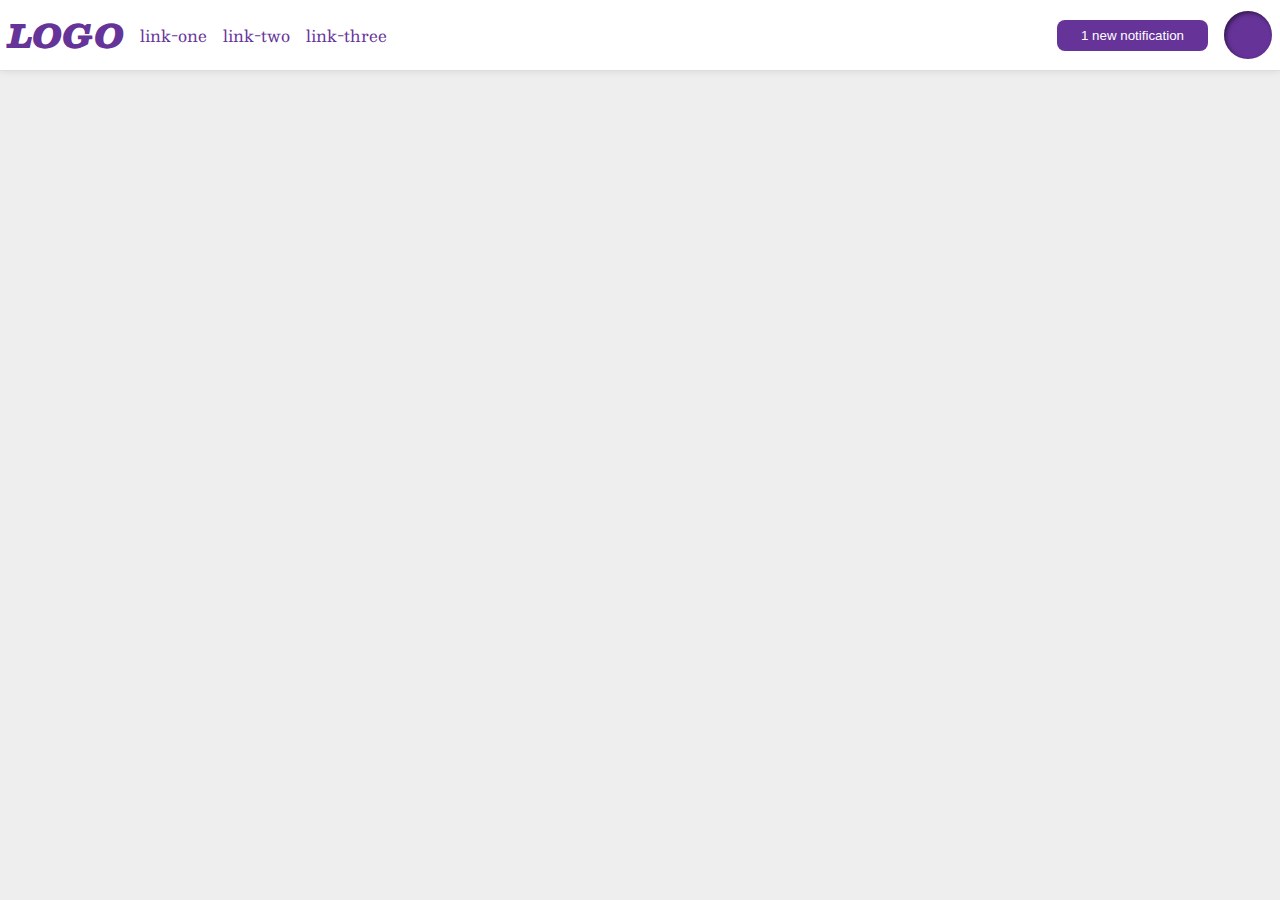
<file: flex/03-flex-header-2/index.html>
<!DOCTYPE html>
<html lang="en">
  <head>
    <meta charset="UTF-8">
    <meta http-equiv="X-UA-Compatible" content="IE=edge">
    <meta name="viewport" content="width=device-width, initial-scale=1.0">
    <title>Flex Header 2</title>
    <link rel="stylesheet" href="style.css">
  </head>
  <body>
    <div class="header">
      <div class="left">
        <div class="logo">
          LOGO
        </div>
        <ul class="links">
          <li><a href="google.com">link-one</a></li>
          <li><a href="google.com">link-two</a></li>
          <li><a href="google.com">link-three</a></li>
        </ul>
      </div>
      <div class="right">
        <button class="notifications">
          1 new notification
        </button>
        <div class="profile-image"></div>
      </div>
    </div>
  </body>
</html>
</file>
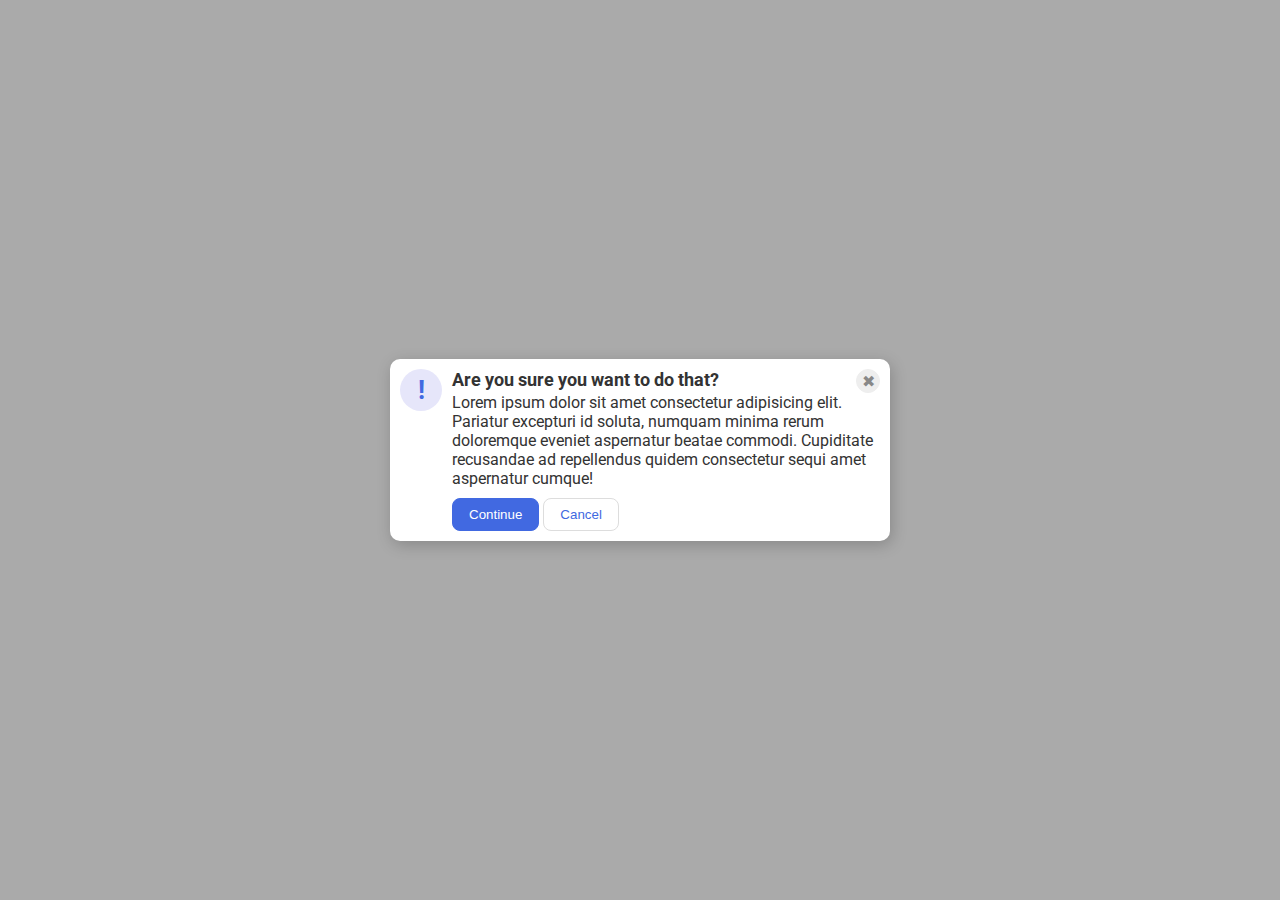
<file: flex/05-flex-modal/index.html>
<!DOCTYPE html>
<html lang="en">
  <head>
    <meta charset="UTF-8">
    <meta http-equiv="X-UA-Compatible" content="IE=edge">
    <meta name="viewport" content="width=device-width, initial-scale=1.0">
    <link rel="stylesheet" href="style.css">
    <title>Modal</title>
  </head>
  <body>
    <div class="modal">
      <div class="icon">!</div>
      <div class="container">
        <div class="top">
          <div class="header">Are you sure you want to do that?</div>
          <button class="close-button">✖</button>
        </div>
        <div class="content">
          <div class="text">Lorem ipsum dolor sit amet consectetur adipisicing elit. Pariatur excepturi id soluta, numquam minima rerum doloremque eveniet aspernatur beatae commodi. Cupiditate recusandae ad repellendus quidem consectetur sequi amet aspernatur cumque!</div>
          <div class="buttons">
            <button class="continue">Continue</button>
            <button class="cancel">Cancel</button>
          </div>
        </div>
        
      </div>
    </div>
  </body>
</html>
</file>
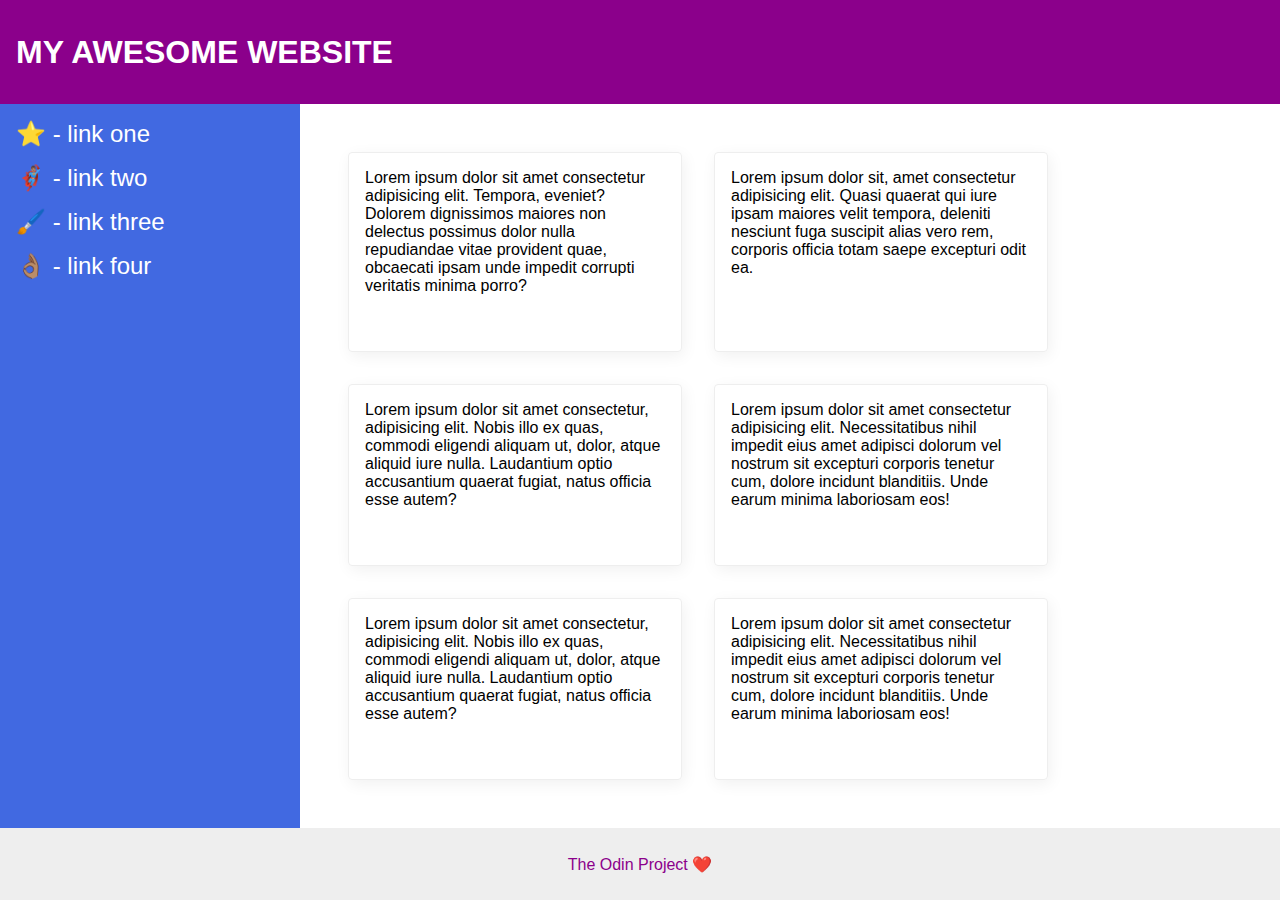
<file: flex/07-flex-layout-2/index.html>
<!DOCTYPE html>
<html lang="en">
  <head>
    <meta charset="UTF-8">
    <meta http-equiv="X-UA-Compatible" content="IE=edge">
    <meta name="viewport" content="width=device-width, initial-scale=1.0">
    <title>The Holy Grail</title>
    <link rel="stylesheet" href="style.css">
  </head>
  <body>
    <div class="header">
      MY AWESOME WEBSITE
    </div>
    <div class="container">
      <div class="sidebar">
        <ul>
          <li><a href="#">⭐ - link one</a></li>
          <li><a href="#">🦸🏽‍♂️ - link two</a></li>
          <li><a href="#">🖌️ - link three</a></li>
          <li><a href="#">👌🏽 - link four</a></li>
        </ul>
      </div>
      <div class="content">
        <div class="card">Lorem ipsum dolor sit amet consectetur adipisicing elit. Tempora, eveniet? Dolorem dignissimos maiores non delectus possimus dolor nulla repudiandae vitae provident quae, obcaecati ipsam unde impedit corrupti veritatis minima porro?</div>
        <div class="card">Lorem ipsum dolor sit, amet consectetur adipisicing elit. Quasi quaerat qui iure ipsam maiores velit tempora, deleniti nesciunt fuga suscipit alias vero rem, corporis officia totam saepe excepturi odit ea.</div>
        <div class="card">Lorem ipsum dolor sit amet consectetur, adipisicing elit. Nobis illo ex quas, commodi eligendi aliquam ut, dolor, atque aliquid iure nulla. Laudantium optio accusantium quaerat fugiat, natus officia esse autem?</div>
        <div class="card">Lorem ipsum dolor sit amet consectetur adipisicing elit. Necessitatibus nihil impedit eius amet adipisci dolorum vel nostrum sit excepturi corporis tenetur cum, dolore incidunt blanditiis. Unde earum minima laboriosam eos!</div>
        <div class="card">Lorem ipsum dolor sit amet consectetur, adipisicing elit. Nobis illo ex quas, commodi eligendi aliquam ut, dolor, atque aliquid iure nulla. Laudantium optio accusantium quaerat fugiat, natus officia esse autem?</div>
        <div class="card">Lorem ipsum dolor sit amet consectetur adipisicing elit. Necessitatibus nihil impedit eius amet adipisci dolorum vel nostrum sit excepturi corporis tenetur cum, dolore incidunt blanditiis. Unde earum minima laboriosam eos!</div>  
      </div>

    </div>

    <div class="footer">
      The Odin Project ❤️
    </div>
  </body>
</html>
</file>
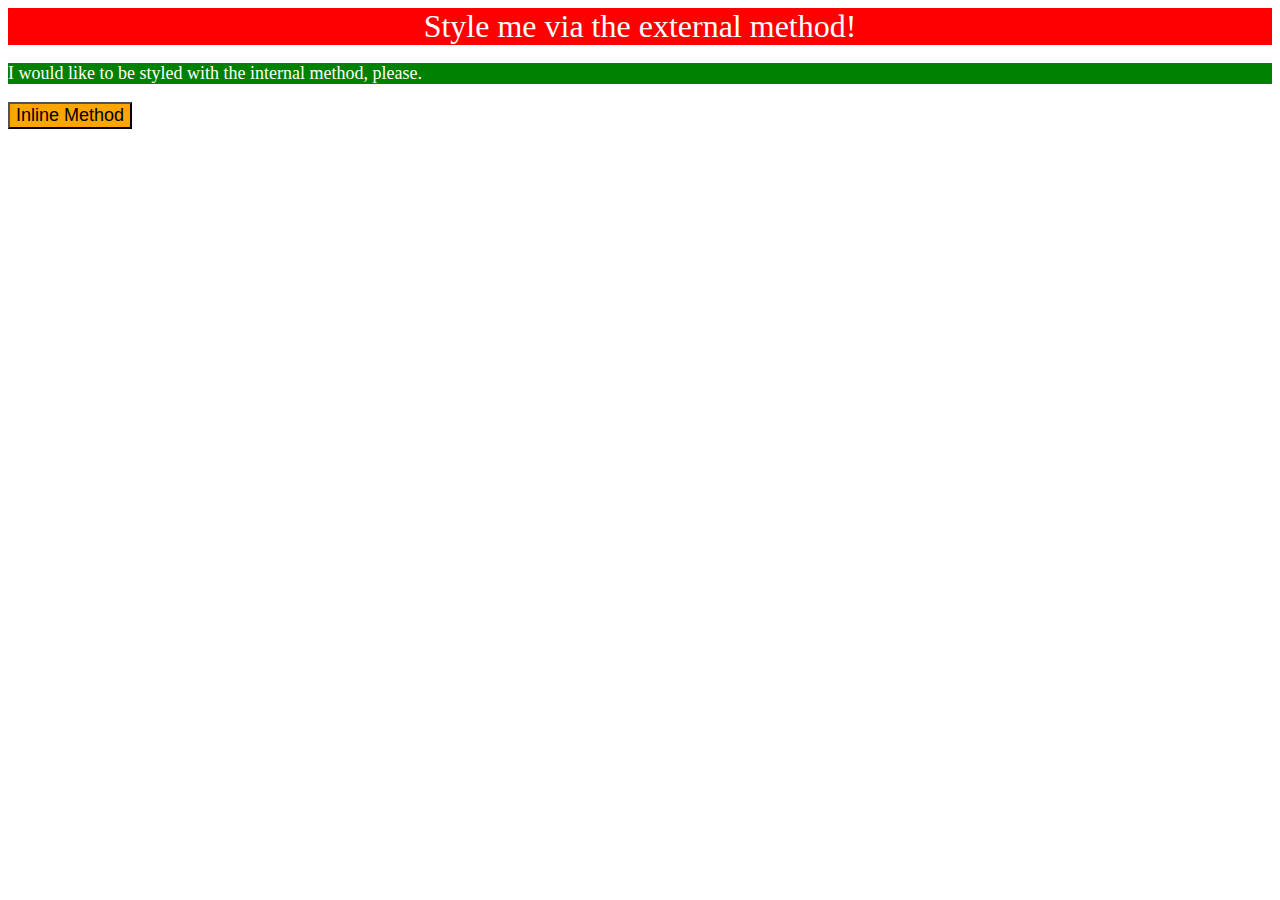
<file: foundations/01-css-methods/index.html>
<!DOCTYPE html>
<html lang="en">
  <head>
    <meta charset="UTF-8">
    <meta http-equiv="X-UA-Compatible" content="IE=edge">
    <meta name="viewport" content="width=device-width, initial-scale=1.0">
    <link rel="stylesheet" href="styles.css"/>
    <style>
       p {
          background-color: green;
          color: white;
          font-size: 18px;
       }
    </style>
    <title>Methods for Adding CSS</title>
  </head>
  <body>
    <div>Style me via the external method!</div>
    <p>I would like to be styled with the internal method, please.</p>
    <button style="background-color: orange; font-size: 18px;">Inline Method</button>
  </body>
</html>
</file>
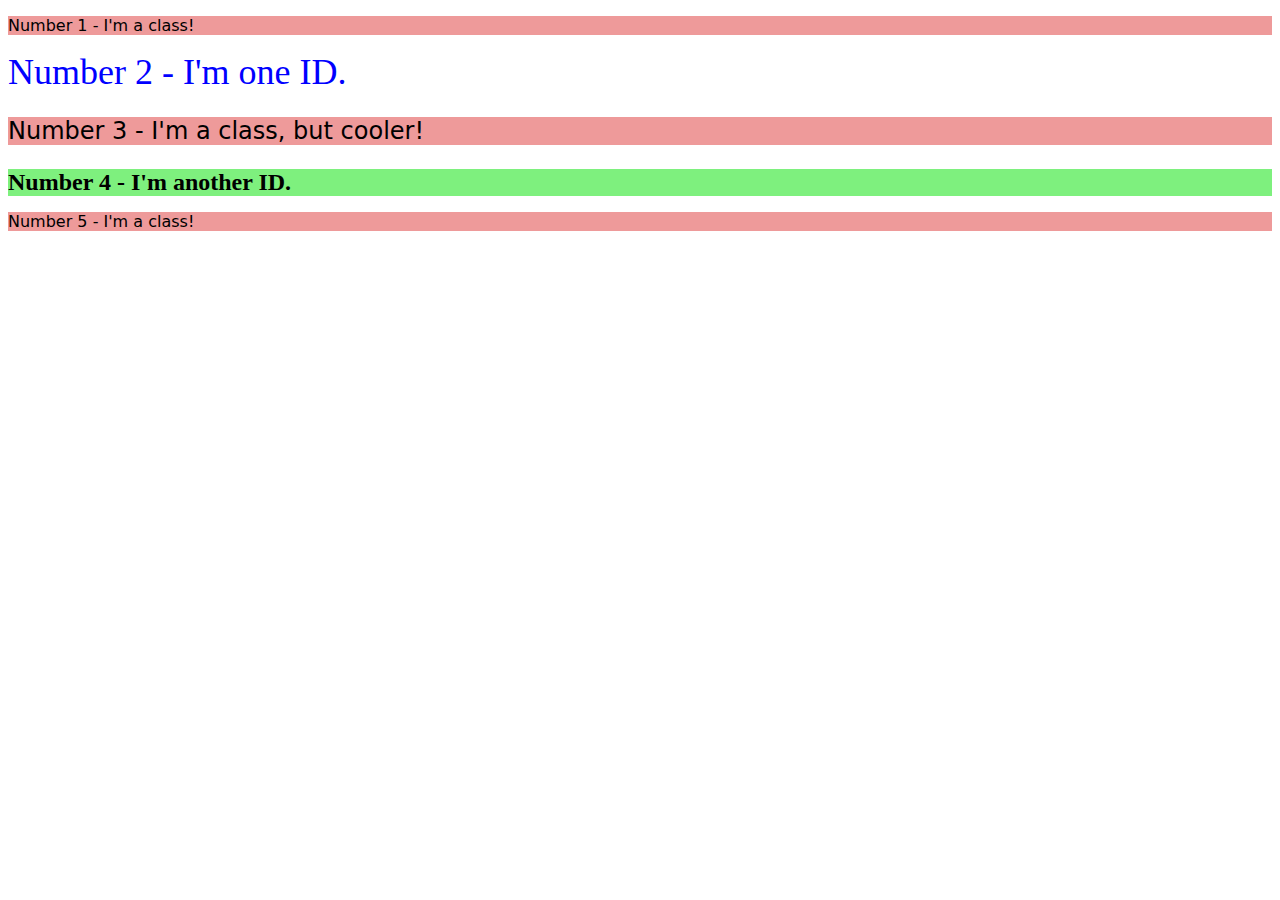
<file: foundations/02-class-id-selectors/index.html>
<!DOCTYPE html>
<html lang="en">
  <head>
    <meta charset="UTF-8">
    <meta http-equiv="X-UA-Compatible" content="IE=edge">
    <meta name="viewport" content="width=device-width, initial-scale=1.0">
    <title>Class and ID Selectors</title>
    <link rel="stylesheet" href="./style.css">
  </head>
  <body>
    <p class="first odd">Number 1 - I'm a class!</p>
    <div id="second">Number 2 - I'm one ID.</div>
    <p class="third odd">Number 3 - I'm a class, but cooler!</p>
    <div id="fourth">Number 4 - I'm another ID.</div>
    <p class="fifth odd">Number 5 - I'm a class!</p>
  </body>
</html>
</file>
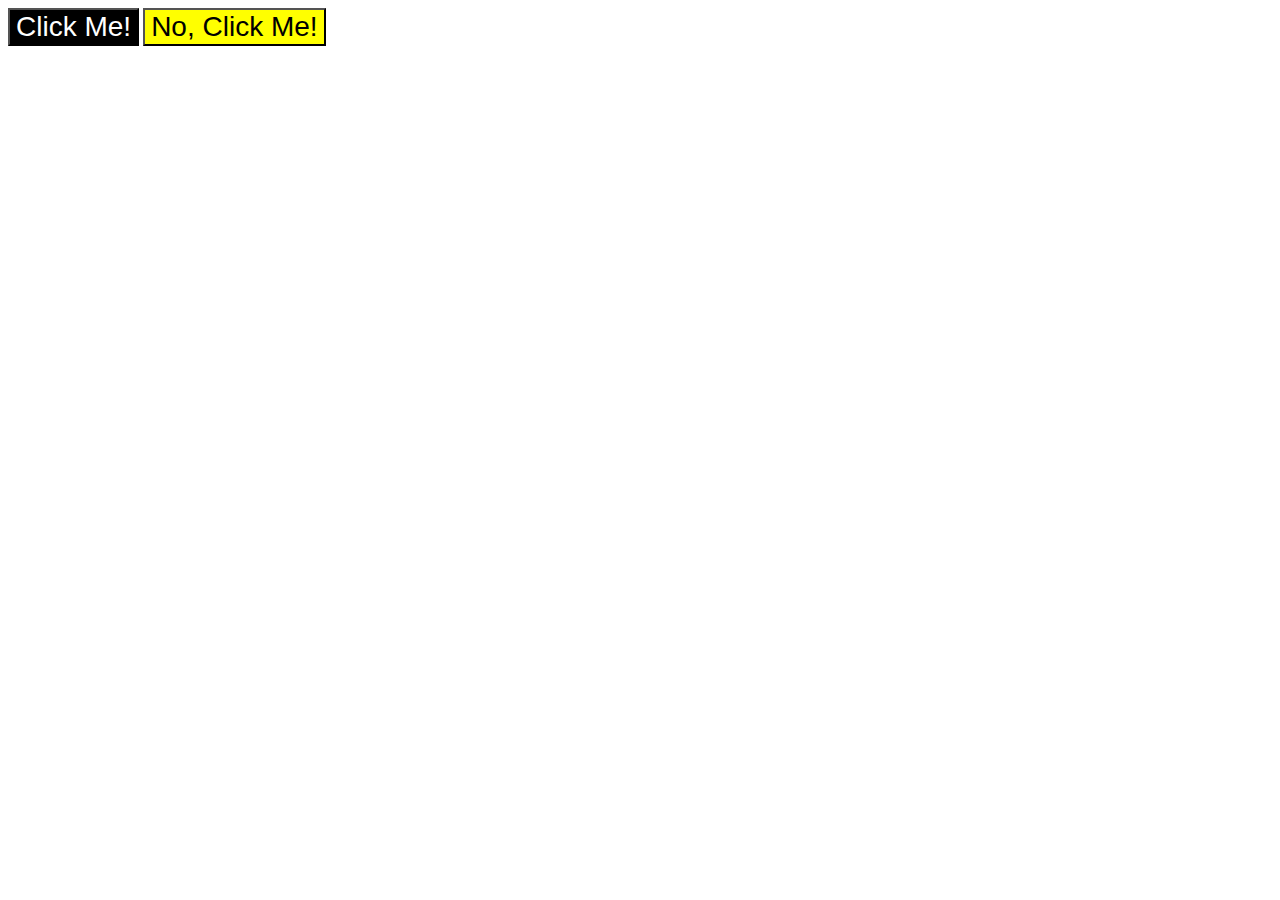
<file: foundations/03-grouping-selectors/index.html>
<!DOCTYPE html>
<html lang="en">
  <head>
    <meta charset="UTF-8">
    <meta http-equiv="X-UA-Compatible" content="IE=edge">
    <meta name="viewport" content="width=device-width, initial-scale=1.0">
    <title>Grouping Selectors</title>
    <link rel="stylesheet" href="style.css">
  </head>
  <body>
    <button class="black">Click Me!</button>
    <button class="yellow">No, Click Me!</button>
  </body>
</html>
</file>
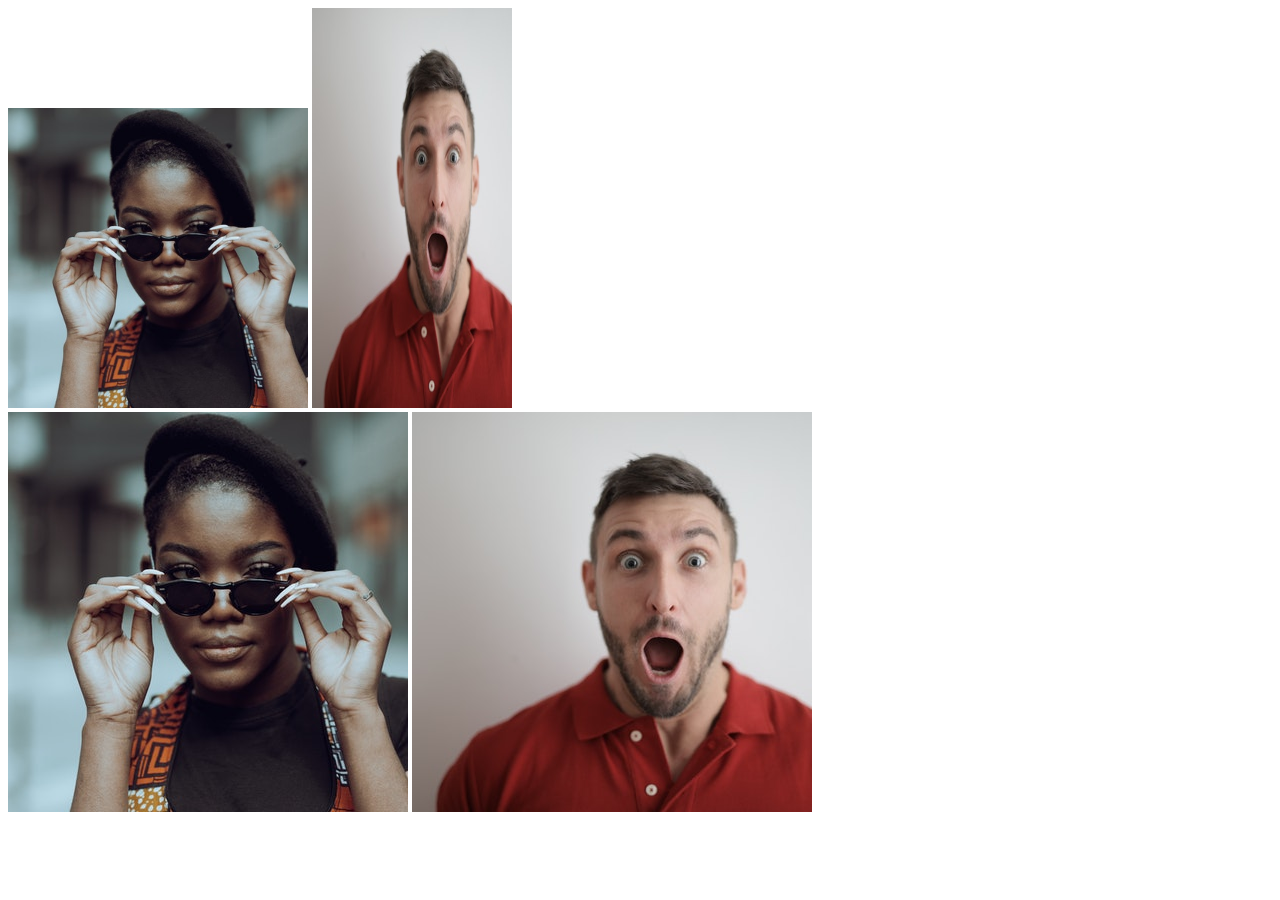
<file: foundations/04-chaining-selectors/index.html>
<!DOCTYPE html>
<html lang="en">
  <head>
    <meta charset="UTF-8">
    <meta http-equiv="X-UA-Compatible" content="IE=edge">
    <meta name="viewport" content="width=device-width, initial-scale=1.0">
    <title>Chaining Selectors</title>
    <link rel="stylesheet" href="style.css">
  </head>
  <body>
    <!-- Check image source path. Review Foundations lesson - Links and Images -->
    <!-- Use the classes BELOW this line -->
    <div>
      <img class="avatar proportioned" src="./images/pexels-katho-mutodo-8434791.jpg" alt="Woman with glasses">
      <img class="avatar distorted" src="./images/pexels-andrea-piacquadio-3777931.jpg" alt="Man with surprised expression">
    </div>
    <!-- Use the classes ABOVE this line -->
    <div>
      <img class="original proportioned" src="./images/pexels-katho-mutodo-8434791.jpg" alt="Woman with glasses">
      <img class="original distorted" src="./images/pexels-andrea-piacquadio-3777931.jpg" alt="Man with surprised expression">
    </div>
  </body>
</html>
</file>
<file: flex/03-flex-header-2/style.css>
/* this is some magical font-importing.  
you'll learn about it later. */
@import url('https://fonts.googleapis.com/css2?family=Besley:ital,wght@0,400;1,900&display=swap');

body {
  margin: 0;
  background: #eee;
  font-family: Besley, serif;
}

.header {
  background: white;
  border-bottom: 1px solid #ddd;
  box-shadow: 0 0 8px rgba(0,0,0,.1);
  padding: 8px;
  display: flex;
  justify-content: space-between;
}

.profile-image {
  background: rebeccapurple;
  box-shadow: inset 2px 2px 4px rgba(0,0,0,.5);
  border-radius: 50%;
  width: 48px;
  height: 48px;
}

.logo {
  color: rebeccapurple;
  font-size: 32px;
  font-weight: 900;
  font-style: italic;
}

button {
  border: none;
  border-radius: 8px;
  background: rebeccapurple;
  color: white;
  padding: 8px 24px;
}

a {
  /* this removes the line under our links */
  text-decoration: none;
  color: rebeccapurple;
}

ul {
  list-style-type: none;
  display: flex;
  gap: 16px;
  margin: 0;
  padding: 0;
}
.left,
.right{
  display: flex;
  gap: 16px;
  justify-content: space-between;
  align-items: center;
}
</file>
<file: flex/05-flex-modal/style.css>
@import url('https://fonts.googleapis.com/css2?family=Roboto:wght@400;700&display=swap');

html, body {
  height: 100%;
}

body {
  font-family: Roboto, sans-serif;
  margin: 0;
  background: #aaa;
  color: #333;
  /* I'll give you this one for free lol */
  display: flex;
  align-items: center;
  justify-content: center;
}

.modal {
  background: white;
  width: 480px;
  border-radius: 10px;
  box-shadow: 2px 4px 16px rgba(0,0,0,.2);
}

.icon {
  color: royalblue;
  font-size: 26px;
  font-weight: 700;
  background: lavender;
  width: 42px;
  height: 42px;
  border-radius: 50%;
  display: flex;
  align-items: center;
  justify-content: center;
}

.close-button {
  background: #eee;
  border-radius: 50%;
  color: #888;
  font-weight: 400;
  font-size: 16px;
  height: 24px;
  width: 24px;
  display: flex;
  align-items: center;
  justify-content: center;
  border: 1px solid #eee;
  padding: 0;
}

button {
  cursor: pointer;
  padding: 8px 16px;
  border-radius: 8px;
}

button.continue {
  background: royalblue;
  border: 1px solid royalblue;
  color: white;
}

button.cancel {
  background: white;
  border: 1px solid #ddd;
  color: royalblue;
}
.modal{
  display: flex;
  padding: 10px;
  gap: 10px;
}
.icon{
  flex-shrink: 0;
}
.top{
  display: flex;
  flex-direction: row;
  justify-content: space-between;
}
.container{
  display: flex;
  flex-direction: column;
}
.header{
  font-weight: bold;
  font-size: large;
}
.top{
  display: flex;
  justify-content: space-between;
}
.content{
  display: flex;
  flex-direction: column;
  justify-content: space-around;
  gap: 10px;
}
</file>
<file: flex/07-flex-layout-2/style.css>
body {
  font-family: -apple-system, BlinkMacSystemFont, 'Segoe UI', Roboto, Oxygen, Ubuntu, Cantarell, 'Open Sans', 'Helvetica Neue', sans-serif;
  margin: 0;
  min-height: 100vh;
  display: flex;
  flex-direction: column;
}

.header {
  height: 72px;
  padding: 16px;
  font-size: 32px;
  font-weight: 900;
  display: flex;
  justify-content: flex-start;
  align-items: center;
  background: darkmagenta;
  color: white;
}

.footer {
  height: 72px;
  background: #eee;
  color: darkmagenta;
  display: flex;
  justify-content: center;
  align-items: center;
}

.sidebar {
  width: 300px;
  background: royalblue;
  box-sizing: border-box;
  flex-shrink: 0;
  padding: 16px;
}

.card {
  border: 1px solid #eee;
  box-shadow: 2px 4px 16px rgba(0,0,0,.06);
  border-radius: 4px;
  padding: 16px;
  margin: 16px;
  width: 300px;
}
.container{
  flex: 1;
  display: flex;
  flex-direction: row;
}

.content{
  padding: 32px;
  display: flex;
  flex-direction: row;
  flex-wrap: wrap;
}
.sidebar ul{
  display: flex;
  flex-direction: column;
  justify-content: flex-start;
  gap: 16px;
  list-style: none;
  margin: 0;
  padding: 0;
  
  
}
.sidebar ul a{
  color: white;
  text-decoration: none;
  font-size: 24px;
}
</file>
<file: foundations/01-css-methods/styles.css>
div {
    background-color: red;
    color: white;
    font-size: 32px;
    text-align: center;
    text-emphasis: bold;
}
</file>
<file: foundations/02-class-id-selectors/style.css>
.odd {
    background-color: rgb(238, 154, 154);
    font-family: Verdana, "DejaVu Sans", sans-serif;
}

#second {
    color: rgb(0, 0, 255);
    font-size: 36px;
}

.third {
    font-size: 24px;
}

#fourth {
    background-color: rgb(126, 240, 126);
    font-size: 24px;
    font-weight: bold;
}
</file>
<file: foundations/03-grouping-selectors/style.css>
.yellow,
.black {
    font-size: 28px;
    font-family: Helvetica, "Times New Roman", sans-serif;
}
.yellow{
    background-color: yellow;
}
.black{
    background-color: black;
    color: white;
}
</file>
<file: foundations/04-chaining-selectors/style.css>
/* Add CSS Styling */
.avatar.proportioned {
    width: 300px;
    height: auto;
}
.avatar.distorted {
    width: 200px;
    height: 400px;
}
</file>
